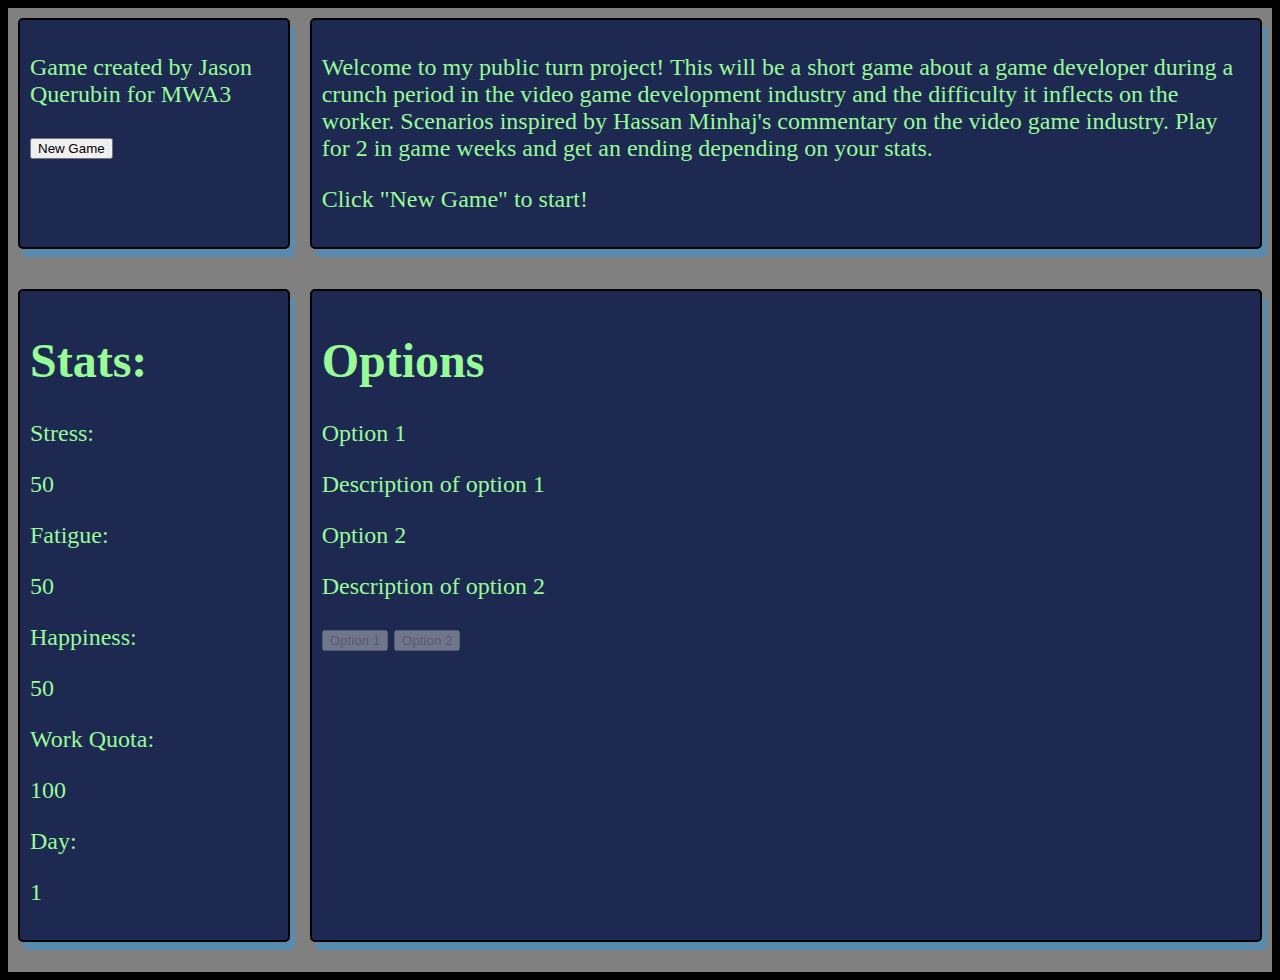
<file: index.html>
<!DOCTYPE html>
<html>
    <head>
        <title>Jason Querubin MWA3</title>
        <link rel="stylesheet" href="MWA3Styles.css">
        <script defer src="MWA3Scripts.js"></script>
    </head>
    <body>
        <div>
            <div class="Left">
            <section>
                <p> Game created by Jason Querubin for MWA3</p>
                <button type="button" id="NewGame">New Game</button>
            </section>
            </div>
            <div>
            <section>
                <p id="topText">Welcome to my public turn project! This will be a short game about a game developer during a crunch period in the video game development industry and the difficulty it inflects on the worker. Scenarios inspired by Hassan Minhaj's commentary on the video game industry. Play for 2 in game weeks and get an ending depending on your stats.</p>
                <p id="bottomText">Click "New Game" to start!</p>
            </section>
            </div>
        </div>
        <div>
            <div class="Left">
            <section>
                <h1>Stats:</h1>
                <p>Stress: </p><p id="Stress">50</p>
                <p>Fatigue: </p><p id="Fatigue">50</p>
                <p>Happiness: </p><p id="Happiness">50</p>
                <p>Work Quota: </p><p id="Work">100</p>
                <p>Day: </p><p id="Day">1</p>
            </section>
            </div>
            <div>
            <section >
                <h1>Options</h1>
                <p>Option 1</p><p id="Option1Text">Description of option 1</p>
                <p>Option 2</p><p id="Option2Text">Description of option 2</p>
                <button type="button" disabled id="Option1">Option 1</button>
                <button type="button" disabled id="Option2">Option 2</button>
            </section>
            </div>
        </div>
    </body>
</html>
</file>
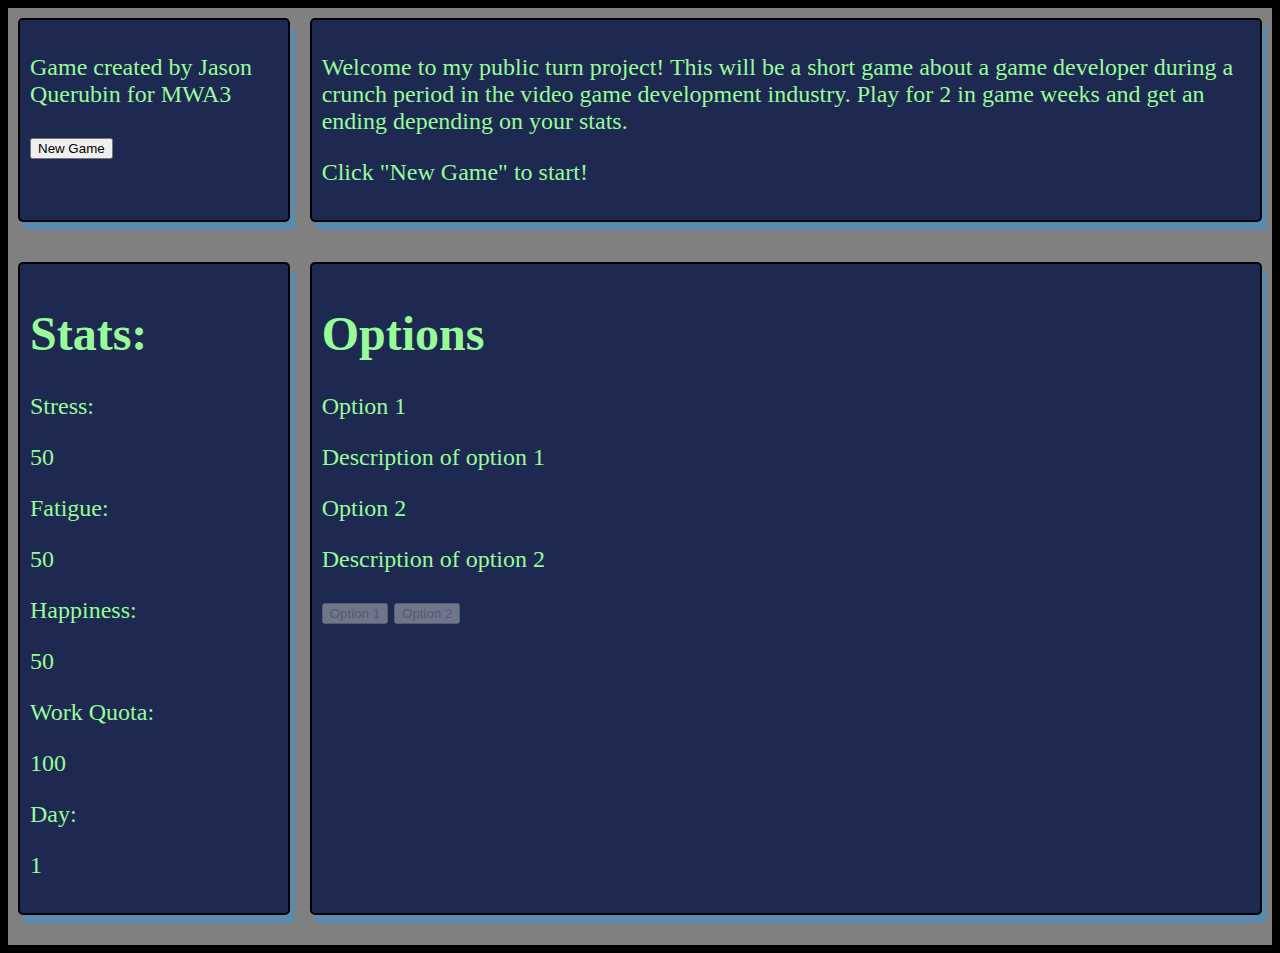
<file: HomePage.html>
<!DOCTYPE html>
<html>
    <head>
        <title>Jason Querubin MWA3</title>
        <link rel="stylesheet" href="MWA3Styles.css">
        <script defer src="MWA3Scripts.js"></script>
    </head>
    <body>
        <div>
            <div class="Left">
            <section>
                <p> Game created by Jason Querubin for MWA3</p>
                <button type="button" id="NewGame">New Game</button>
            </section>
            </div>
            <div>
            <section>
                <p id="topText">Welcome to my public turn project! This will be a short game about a game developer during a crunch period in the video game development industry. Play for 2 in game weeks and get an ending depending on your stats.</p>
                <p id="bottomText">Click "New Game" to start!</p>
            </section>
            </div>
        </div>
        <div>
            <div class="Left">
            <section>
                <h1>Stats:</h1>
                <p>Stress: </p><p id="Stress">50</p>
                <p>Fatigue: </p><p id="Fatigue">50</p>
                <p>Happiness: </p><p id="Happiness">50</p>
                <p>Work Quota: </p><p id="Work">100</p>
                <p>Day: </p><p id="Day">1</p>
            </section>
            </div>
            <div>
            <section >
                <h1>Options</h1>
                <p>Option 1</p><p id="Option1Text">Description of option 1</p>
                <p>Option 2</p><p id="Option2Text">Description of option 2</p>
                <button type="button" disabled id="Option1">Option 1</button>
                <button type="button" disabled id="Option2">Option 2</button>
            </section>
            </div>
        </div>
    </body>
</html>
</file>
<file: MWA3Styles.css>
div{
    display: flex;
    width:100%;
    min-height: 50%;
    align-items: stretch;
    background-color: grey;
}
.Left{
    width:30%;
}
section{
    border: 2px solid black;
    padding: 10px;
    margin: 10px;
    margin-bottom: 30px;
    border-radius: 5px;
    background-color: #1D2951;
    box-shadow: 5px 8px #588BAE;
    flex-grow: 7;
}
p{
    color:palegreen;
}
body{
    background: black;
    font-size: 24px;
    font-family: : "arial";
}
h1{
    color:palegreen;
}
</file>
